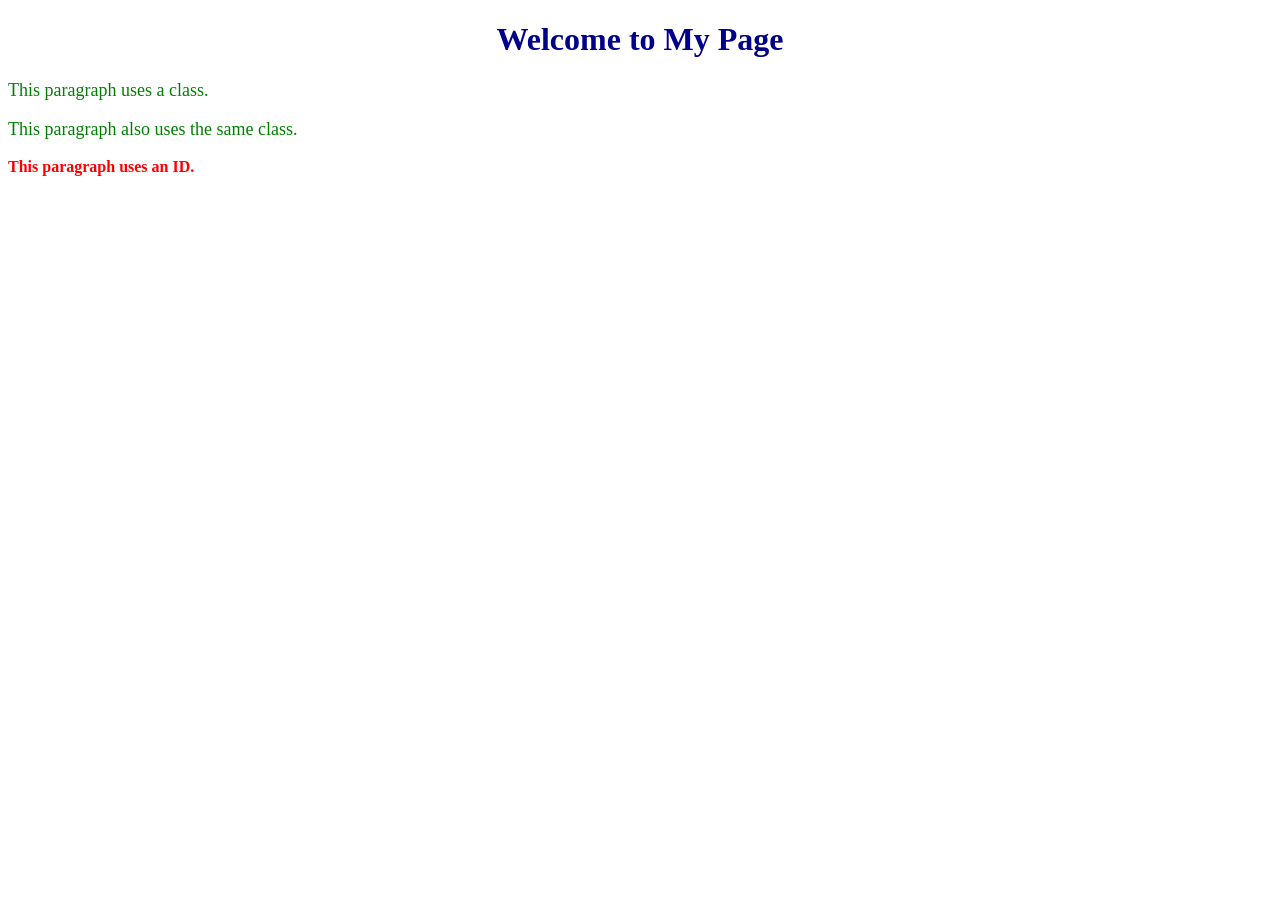
<file: CLASS_vs_ID/index.html>
<!doctype html>
<html>
  <head>
    <title>Class vs ID Example</title>
    <link rel="stylesheet" href="style.css" />
  </head>
  <body>
    <h1 id="main-title">Welcome to My Page</h1>

    <p class="text">This paragraph uses a class.</p>
    <p class="text">This paragraph also uses the same class.</p>

    <p id="special">This paragraph uses an ID.</p>
  </body>
</html>
</file>
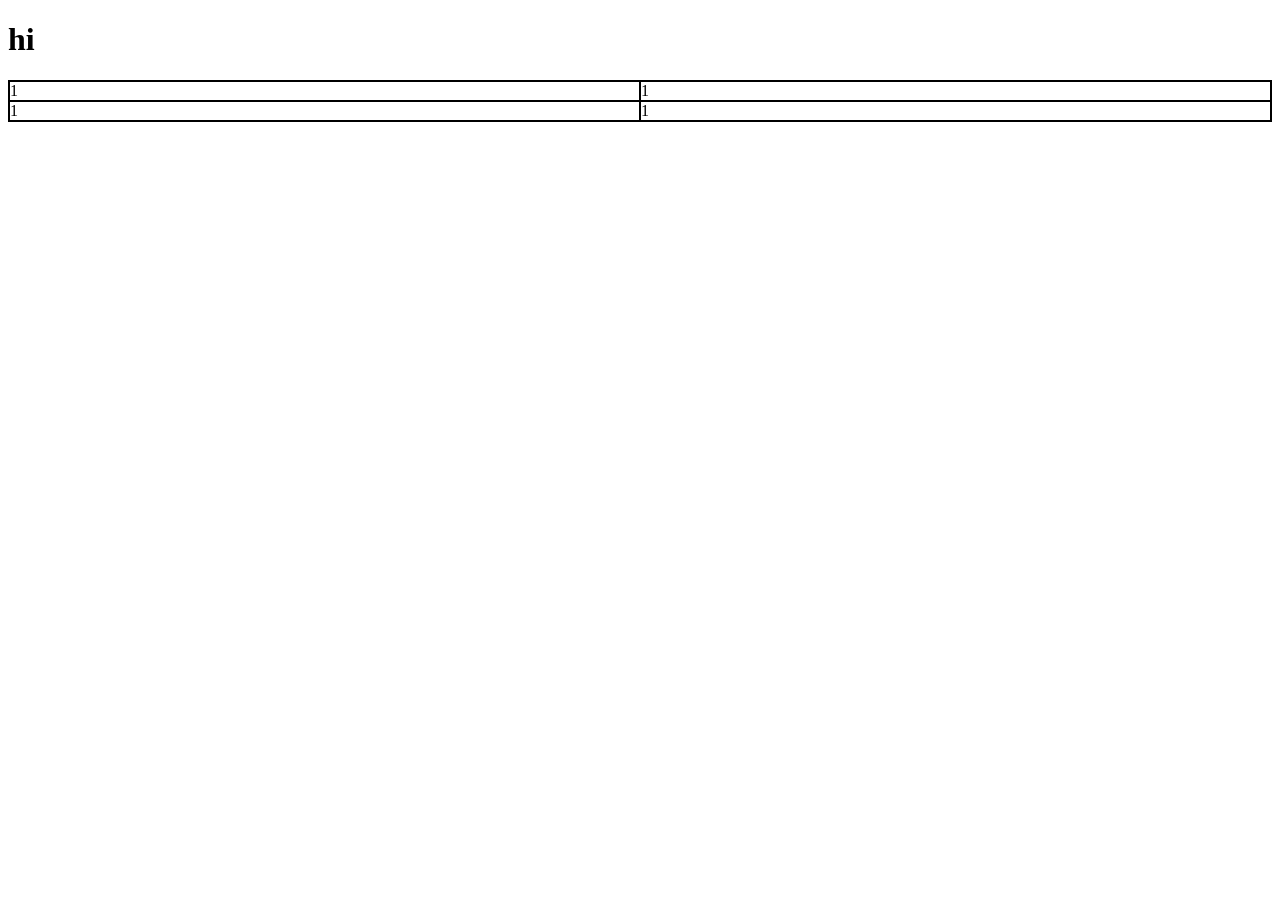
<file: about.html>
<!DOCTYPE html>
<html lang="en">
<head>
    <meta charset="UTF-8">
    <meta name="viewport" content="width=device-width, initial-scale=1.0">
    <title>Document</title>
    <style>
        div{
            display: grid;
            border: 1px solid black;
            grid-template-columns: 1fr 1fr  ;
        }
    </style>
</head>
<body>
    <h1>hi</h1>
    <div>

        <div>1</div>
        <div>1</div>
        <div>1</div>
        <div>1</div>
    </div>
</body>
</html>
</file>
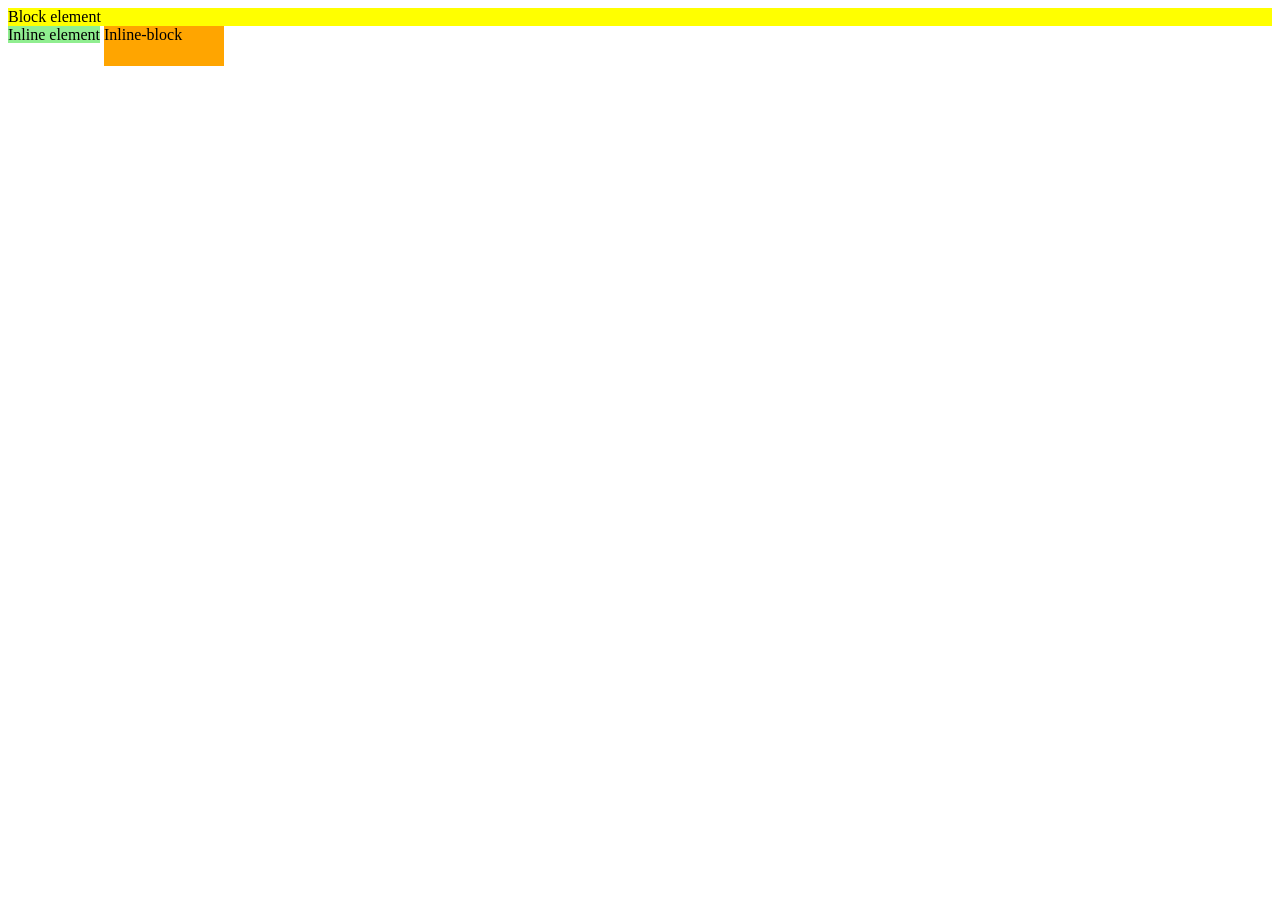
<file: BLOCK_INLINE.html>
<!doctype html>
<html lang="en">
  <head>
    <meta charset="UTF-8" />
    <meta name="viewport" content="width=device-width, initial-scale=1.0" />
    <title>Document</title>
  </head>
  <body>
    <div style="background: yellow">Block element</div>

    <span style="background: lightgreen">Inline element</span>

    <span
      style="
        display: inline-block;
        background: orange;
        width: 120px;
        height: 40px;
      "
    >
      Inline-block
    </span>
  </body>
</html>
</file>
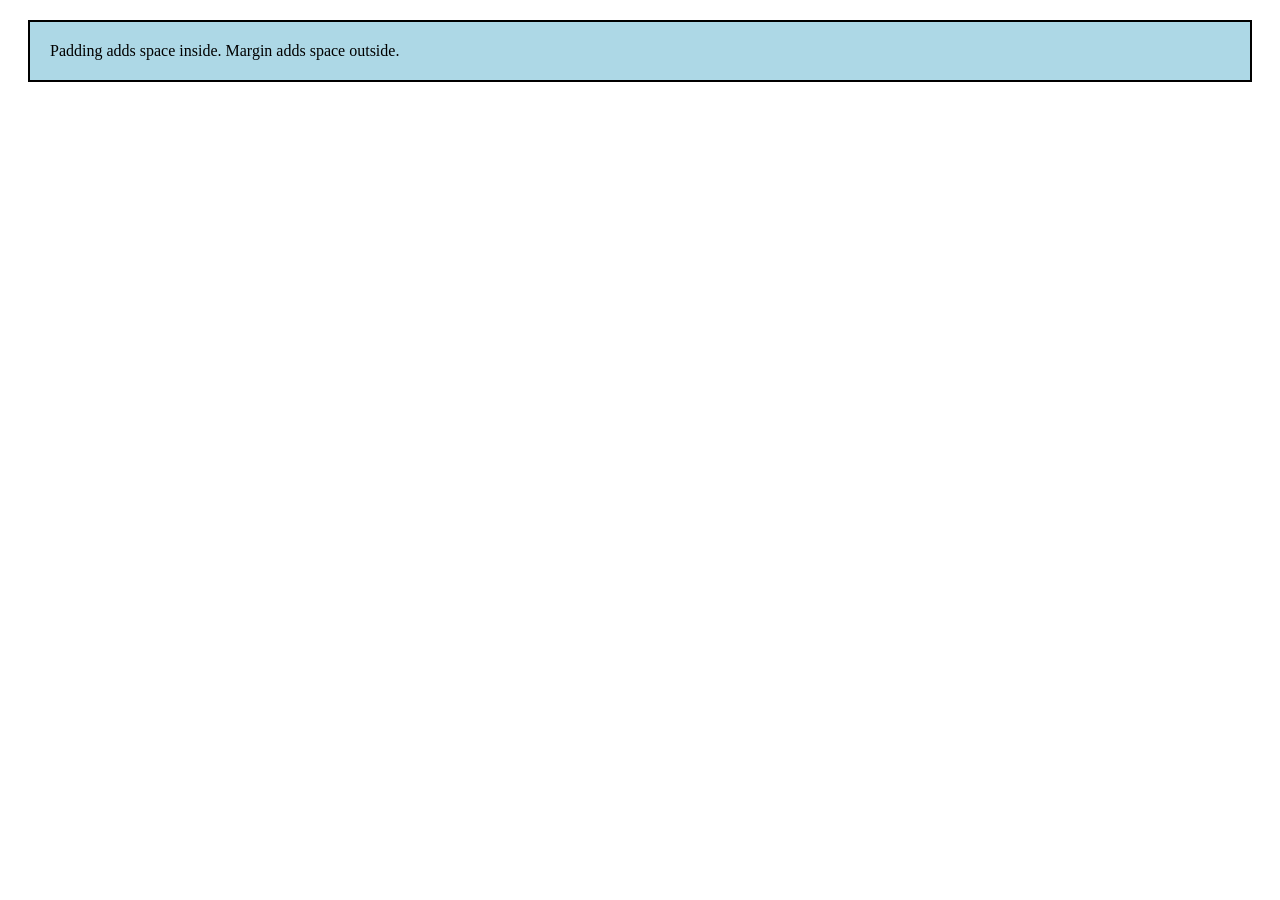
<file: MARGIN_PADDing.html>
<!doctype html>
<html lang="en">
  <head>
    <meta charset="UTF-8" />
    <meta name="viewport" content="width=device-width, initial-scale=1.0" />
    <title>Document</title>
  </head>
  <body>
    <div
      style="
        background: lightblue;
        padding: 20px;
        margin: 20px;
        border: 2px solid black;
      "
    >
      Padding adds space inside. Margin adds space outside.
    </div>
  </body>
</html>
</file>
<file: CLASS_vs_ID/style.css>
/* ID selector */
#main-title {
  color: darkblue;
  text-align: center;
}

/* Class selector */
.text {
  color: green;
  font-size: 18px;
}

/* Another ID selector */
#special {
  color: red;
  font-weight: bold;
}
</file>
